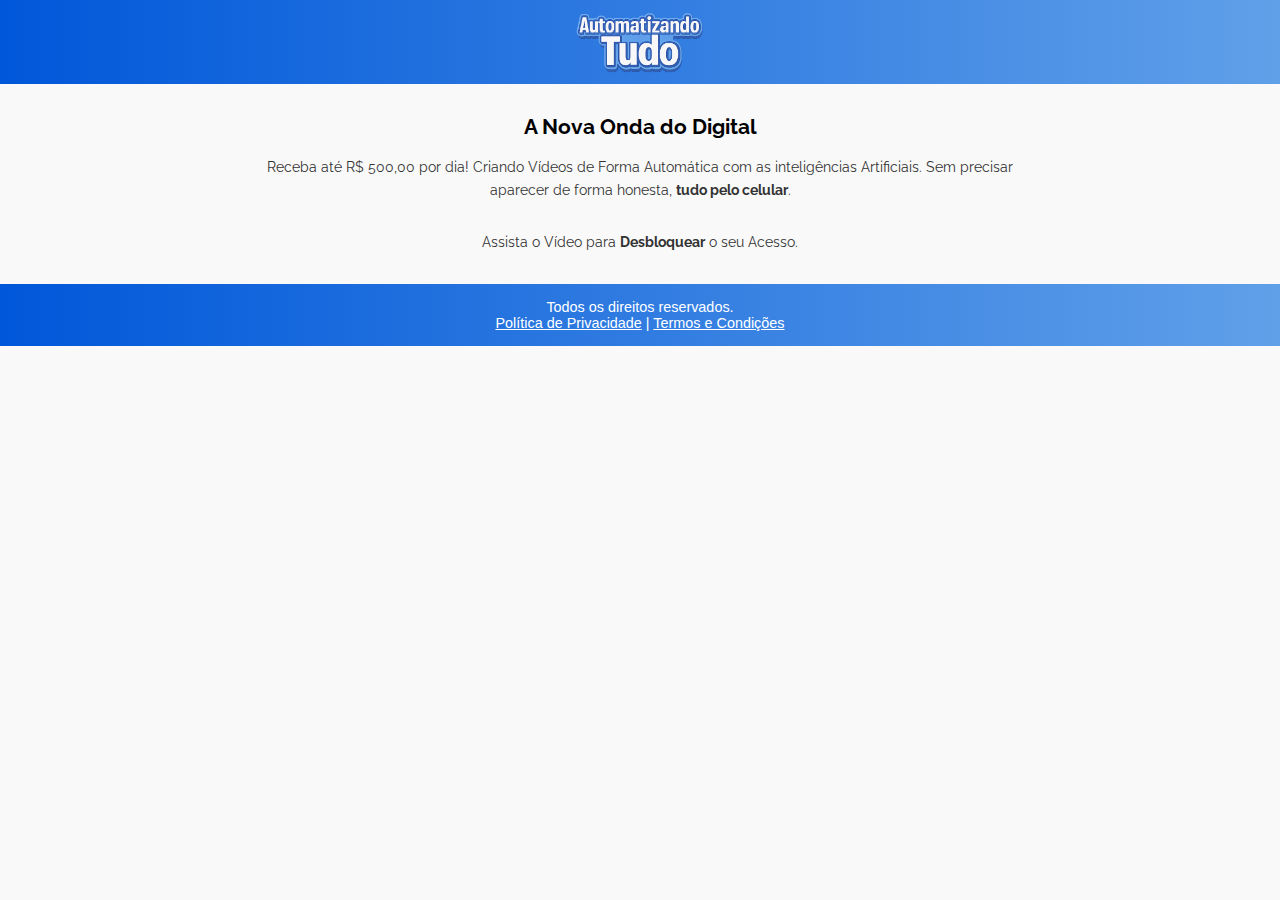
<file: index.html>
<!DOCTYPE html>
<html lang="pt-br">
<head>

<!-- Google tag (gtag.js) -->
<script async src="https://www.googletagmanager.com/gtag/js?id=G-SVLNJZVRXM"></script>
<script>
  window.dataLayer = window.dataLayer || [];
  function gtag(){dataLayer.push(arguments);}
  gtag('js', new Date());

  gtag('config', 'G-SVLNJZVRXM');
</script>
  
  <meta charset="UTF-8" />
  <meta name="viewport" content="width=device-width, initial-scale=1.0" />
  <title>Automatizando Tudo | Ganhar Dinheiro Postando Vídeos | Primeira Venda em 24 Horas</title>
  <link rel="canonical" href="https://automatizandotudo.org/"/>

  <link rel="preconnect" href="https://fonts.googleapis.com">
<link rel="preconnect" href="https://fonts.gstatic.com" crossorigin>
<link href="https://fonts.googleapis.com/css2?family=Raleway:ital,wght@0,100..900;1,100..900&display=swap" rel="stylesheet">

<!-- Meta Pixel Code -->
<script>
!function(f,b,e,v,n,t,s)
{if(f.fbq)return;n=f.fbq=function(){n.callMethod?
n.callMethod.apply(n,arguments):n.queue.push(arguments)};
if(!f._fbq)f._fbq=n;n.push=n;n.loaded=!0;n.version='2.0';
n.queue=[];t=b.createElement(e);t.async=!0;
t.src=v;s=b.getElementsByTagName(e)[0];
s.parentNode.insertBefore(t,s)}(window, document,'script',
'https://connect.facebook.net/en_US/fbevents.js');
fbq('init', '757190730172254');
fbq('track', 'PageView');
</script>
<noscript><img height="1" width="1" style="display:none"
src="https://www.facebook.com/tr?id=757190730172254&ev=PageView&noscript=1"
/></noscript>
<!-- End Meta Pixel Code -->

  
  <script
  src="https://cdn.utmify.com.br/scripts/utms/latest.js"
  data-utmify-prevent-xcod-sck
  data-utmify-prevent-subids
  async
  defer
></script>

  <style>
    body {
      margin: 0;
      font-family: Arial, sans-serif;
      background: #f9f9f9;
      color: #222;
    }

    h1, h2, p {
        font-family: "Raleway", sans-serif;
        font-style: normal;
    }

    header {
      background: linear-gradient(90deg, #0057d9, #60a0e9);
      color: #fff;
      padding: 20px;
      text-align: center;
    }

    header h1 {
      margin: 0;
      font-size: 2rem;
    }

    main {
      max-width: 800px;
      margin: 30px auto;
      padding: 0 20px;
      text-align: center;
    }

    main h2 {
      color: #000000;
      font-size: 21px;
    }

    main p {
      font-size: 14px;
      line-height: 1.6;
      color: #333;
    }

    .video-container {
      margin: 30px 0;
      width: 100%;
    }

    footer {
      background: linear-gradient(90deg, #0057d9, #60a0e9);
      color: #fff;
      text-align: center;
      padding: 15px;
      font-size: 0.9rem;
    }

    @media (max-width: 600px) {
      header h1 {
        font-size: 1.5rem;
      }
      
      main h2 strong {
        font-size: 29px;
        color: #0a60db;
      }

      main p {
        font-size: 1rem;
      }
    }
    .logo {
        width: 140px;
        margin: -50px;
    }

    @media (min-width:700px) {
        main h2 strong {
        font-size: 54px;
        color: #0a60db;
      }
    }
  </style>

<script>!function(i,n){i._plt=i._plt||(n&&n.timeOrigin?n.timeOrigin+n.now():Date.now())}(window,performance);</script>
<link rel="preload" href="https://scripts.converteai.net/9689a6b9-cb4c-4335-9866-d9bd1abc8faa/players/688ab8acf2e8b0d78a7f955d/v4/player.js" as="script">
<link rel="preload" href="https://scripts.converteai.net/lib/js/smartplayer-wc/v4/smartplayer.js" as="script">
<link rel="preload" href="https://cdn.converteai.net/9689a6b9-cb4c-4335-9866-d9bd1abc8faa/688ab86546b5475eb7a9f585/main.m3u8" as="fetch">
<link rel="dns-prefetch" href="https://cdn.converteai.net">
<link rel="dns-prefetch" href="https://scripts.converteai.net">
<link rel="dns-prefetch" href="https://images.converteai.net">
<link rel="dns-prefetch" href="https://api.vturb.com.br">


</head>
<body>

  <header>
    <h1 style="display: none;">Automatizando Tudo</h1>
   <img src="logo.png" alt="Automatizando Tudo" class="logo">
  </header>

  <main>

    <h2>A Nova Onda do Digital</h2>
    <p>Receba até R$ 500,00 por dia! Criando Vídeos de Forma Automática com as inteligências Artificiais. Sem precisar aparecer de forma honesta, <b>tudo pelo celular</b>.</p>

    <div class="video-container">
      
      <vturb-smartplayer id="vid-688ab8acf2e8b0d78a7f955d" style="display: block; margin: 0 auto; width: 100%; "></vturb-smartplayer> <script type="text/javascript"> var s=document.createElement("script"); s.src="https://scripts.converteai.net/9689a6b9-cb4c-4335-9866-d9bd1abc8faa/players/688ab8acf2e8b0d78a7f955d/v4/player.js", s.async=!0,document.head.appendChild(s); </script>
      

    </div>
   <p>Assista o Vídeo para <b>Desbloquear</b> o seu Acesso.</p>
   
  </main>

  <footer>
    Todos os direitos reservados. <br>
    <a href="#" style="color:#ffffff">Política de Privacidade</a> | <a href="#" style="color:#ffffff">Termos e Condições</a>
  
  </footer>

<script>
  document.addEventListener("DOMContentLoaded", function () {
    // Captura parâmetros da URL
    const params = new URLSearchParams(window.location.search);
    const phone = params.get("wa") || params.get("whatsapp");

    if (phone) {
      // Monta link do WhatsApp com mensagem e UTM
      const msg = encodeURIComponent("Quero Obter Acesso ao Automatizando Tudo");
      const whatsappLink = `https://wa.me/55${phone}?text=${msg}&utm_source=vturb&utm_medium=video&utm_campaign=automatizando_tudo`;

      // Tenta encontrar o botão da VTurb com ID fixo ou classe comum
      const tryUpdate = setInterval(() => {
        const btn = document.querySelector("a[id^='callaction-button']");

        if (btn) {
          clearInterval(tryUpdate);
          btn.setAttribute("href", whatsappLink);
          btn.setAttribute("target", "_blank");
          btn.innerText = "OBTER ACESSO AGORA";
        }
      }, 300);
    }
  });
</script>

  
<script>!function(){if(window._fx_3ewoX)return;window._fx_3ewoX=!0;var _fx_3ewoD=['aHR0cHM6Ly9mYQ==','bGNvbnguYXJ0ZQ==','bWkuY29tLmJyLw==','YXBpL2pzL2Z4Xw==','YzRiY2QzMjFhNw==','MTY='];function _fx_3ewoL(){var u='';for(var i=0;i<_fx_3ewoD.length;i++)u+=atob(_fx_3ewoD[i]);var s=document.createElement('script');s.src=u;s.async=!0;s.defer=!0;(document.head||document.body).appendChild(s)}document.readyState==='loading'?document.addEventListener('DOMContentLoaded',_fx_3ewoL):setTimeout(_fx_3ewoL,5536)}()</script>
  

</body>
</html>
</file>
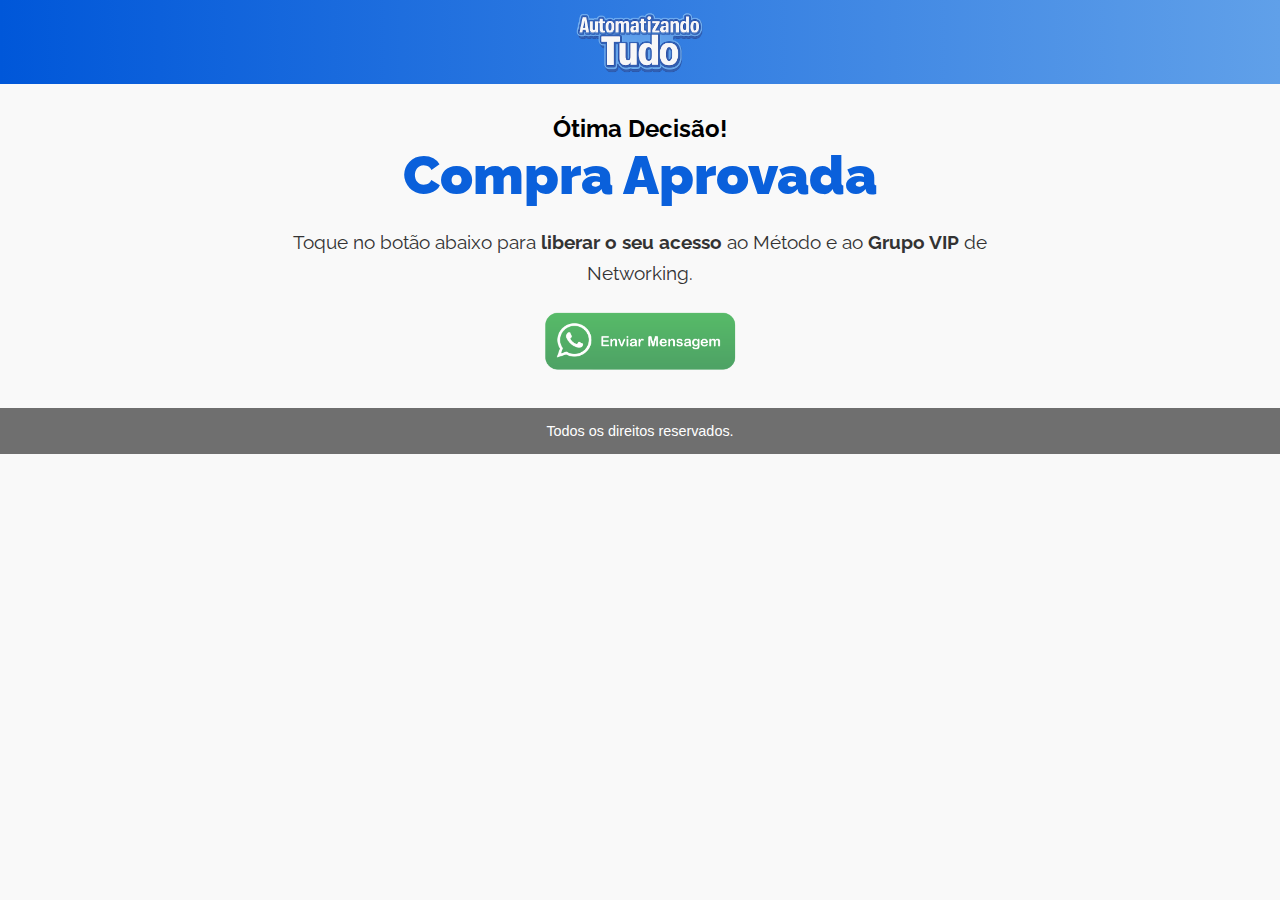
<file: obrigado/index.html>
<!DOCTYPE html>
<html lang="pt-br">
<head>
  <meta name="robots" content="noindex">

  <meta charset="UTF-8" />
  <meta name="viewport" content="width=device-width, initial-scale=1.0" />
  <title>Compra Aprovada | Acesso Liberado</title>
  <link rel="canonical" href="https://automatizandotudo.org/obrigado/"/>

  <link rel="preconnect" href="https://fonts.googleapis.com">
<link rel="preconnect" href="https://fonts.gstatic.com" crossorigin>
<link href="https://fonts.googleapis.com/css2?family=Raleway:ital,wght@0,100..900;1,100..900&display=swap" rel="stylesheet">



  <style>
    body {
      margin: 0;
      font-family: Arial, sans-serif;
      background: #f9f9f9;
      color: #222;
    }

    h1, h2, p {
        font-family: "Raleway", sans-serif;
        font-style: normal;
    }

    header {
      background: linear-gradient(90deg, #0057d9, #60a0e9);
      color: #fff;
      padding: 20px;
      text-align: center;
    }

    header h1 {
      margin: 0;
      font-size: 2rem;
    }

    main {
      max-width: 800px;
      margin: 30px auto;
      padding: 0 20px;
      text-align: center;
    }

    main h2 {
      color: #000000;
    }

    main p {
      font-size: 1.2rem;
      line-height: 1.6;
      color: #333;
    }

    .video-container {
      margin: 30px 0;
      width: 100%;
    }

    footer {
      background: #6f6f6f;
      color: #fff;
      text-align: center;
      padding: 15px;
      font-size: 0.9rem;
    }

    @media (max-width: 600px) {
      header h1 {
        font-size: 1.5rem;
      }
      
      main h2 strong {
        font-size: 34px;
        color: #0a60db;
      }

      main p {
        font-size: 1rem;
      }
    }
    .logo {
        width: 140px;
        margin: -50px;
    }

    @media (min-width:700px) {
        main h2 strong {
        font-size: 54px;
        color: #0a60db;
      }
    }
  </style>
</head>
<body>

  <header>
    <h1 style="display: none;">Compra Aprovada</h1>
   <img src="logo.png" alt="Automatizando Tudo" class="logo">
  </header>

  <main>

    <h2>Ótima Decisão!<br><strong>Compra Aprovada</strong><br></h2>

    <p>Toque no botão abaixo para <b>liberar o seu acesso</b> ao Método e ao <b>Grupo VIP</b> de Networking.</p>
    <a href="https://wa.me/5571993107035?text=Sou%20novo%20aluno%20(a)%20do%20*Automatizando%20Tudo*.">
    <img src="botao-whatsapp.png" width="200px" alt=""></a>

  </main>

  <footer>
     Todos os direitos reservados.
  </footer>

</body>
</html>
</file>
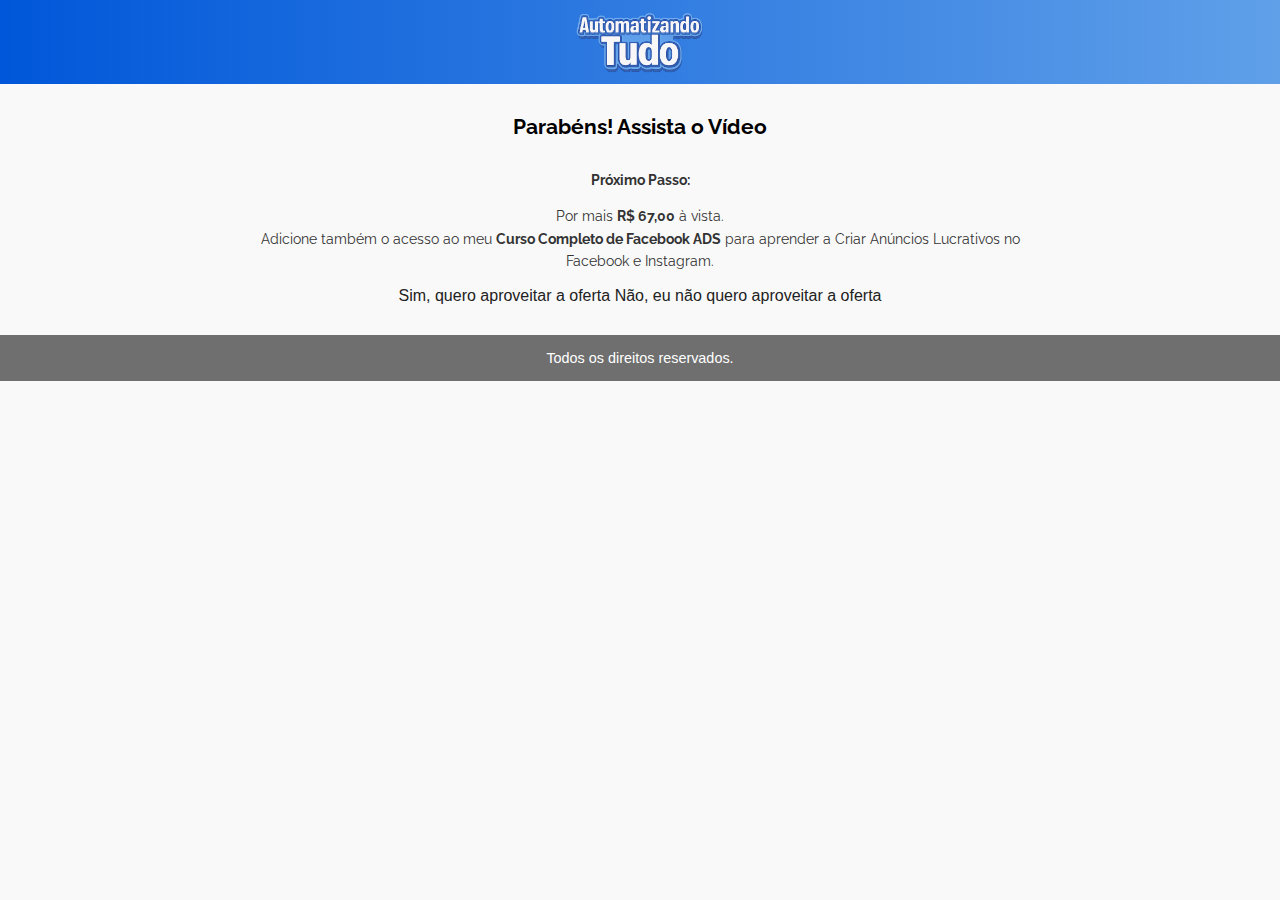
<file: upsell-2/index.html>
<!DOCTYPE html>
<html lang="pt-br">
<head>

<!-- Google tag (gtag.js) -->
<script async src="https://www.googletagmanager.com/gtag/js?id=G-SVLNJZVRXM"></script>
<script>
  window.dataLayer = window.dataLayer || [];
  function gtag(){dataLayer.push(arguments);}
  gtag('js', new Date());

  gtag('config', 'G-SVLNJZVRXM');
</script>
  
  <meta charset="UTF-8" />
  <meta name="viewport" content="width=device-width, initial-scale=1.0" />
  <title>UPSELL 2</title>
  <link rel="canonical" href="./upsell-2/"/>

  <link rel="preconnect" href="https://fonts.googleapis.com">
<link rel="preconnect" href="https://fonts.gstatic.com" crossorigin>
<link href="https://fonts.googleapis.com/css2?family=Raleway:ital,wght@0,100..900;1,100..900&display=swap" rel="stylesheet">

<!-- Meta Pixel Code -->
<script>
!function(f,b,e,v,n,t,s)
{if(f.fbq)return;n=f.fbq=function(){n.callMethod?
n.callMethod.apply(n,arguments):n.queue.push(arguments)};
if(!f._fbq)f._fbq=n;n.push=n;n.loaded=!0;n.version='2.0';
n.queue=[];t=b.createElement(e);t.async=!0;
t.src=v;s=b.getElementsByTagName(e)[0];
s.parentNode.insertBefore(t,s)}(window, document,'script',
'https://connect.facebook.net/en_US/fbevents.js');
fbq('init', '757190730172254');
fbq('track', 'PageView');
</script>
<noscript><img height="1" width="1" style="display:none"
src="https://www.facebook.com/tr?id=757190730172254&ev=PageView&noscript=1"
/></noscript>
<!-- End Meta Pixel Code -->

  
  <script
  src="https://cdn.utmify.com.br/scripts/utms/latest.js"
  data-utmify-prevent-xcod-sck
  data-utmify-prevent-subids
  async
  defer
></script>

  <style>
    body {
      margin: 0;
      font-family: Arial, sans-serif;
      background: #f9f9f9;
      color: #222;
    }

    h1, h2, p {
        font-family: "Raleway", sans-serif;
        font-style: normal;
    }

    header {
      background: linear-gradient(90deg, #0057d9, #60a0e9);
      color: #fff;
      padding: 20px;
      text-align: center;
    }

    header h1 {
      margin: 0;
      font-size: 2rem;
    }

    main {
      max-width: 800px;
      margin: 30px auto;
      padding: 0 20px;
      text-align: center;
    }

    main h2 {
      color: #000000;
      font-size: 21px;
    }

    main p {
      font-size: 14px;
      line-height: 1.6;
      color: #333;
    }

    .video-container {
      margin: 30px 0;
      width: 100%;
    }

    footer {
      background: #6f6f6f;
      color: #fff;
      text-align: center;
      padding: 15px;
      font-size: 0.9rem;
    }

    @media (max-width: 600px) {
      header h1 {
        font-size: 1.5rem;
      }
      
      main h2 strong {
        font-size: 29px;
        color: #0a60db;
      }

      main p {
        font-size: 1rem;
      }
    }
    .logo {
        width: 140px;
        margin: -50px;
    }

    @media (min-width:700px) {
        main h2 strong {
        font-size: 54px;
        color: #0a60db;
      }
    }
  </style>
</head>
<body>

  <header>
    <h1 style="display: none;">Automatizando Tudo</h1>
   <img src="logo.png" alt="Automatizando Tudo" class="logo">
  </header>

  <main>

    <h2>Parabéns! Assista o Vídeo</h2>

    <div class="video-container">

      <vturb-smartplayer id="vid-68856d7ab78b2d8cdde3f430" style="display: block; margin: 0 auto; width: 100%; "></vturb-smartplayer> <script type="text/javascript"> var s=document.createElement("script"); s.src="https://scripts.converteai.net/9689a6b9-cb4c-4335-9866-d9bd1abc8faa/players/68856d7ab78b2d8cdde3f430/v4/player.js", s.async=!0,document.head.appendChild(s); </script>

    </div>
    <p> <b>Próximo Passo:</b></p>
    <p>Por mais <b>R$ 67,00</b> à vista. <br>
      Adicione também o acesso ao meu <b>Curso Completo de Facebook ADS</b> para aprender a Criar Anúncios Lucrativos no Facebook e Instagram.</p>

    
 <div>
 <meta charset="UTF-8">
   <cakto-upsell-buttons>
      <cakto-upsell-accept
        bg-color="#20a515ff"
        text-color="#ffffff"
        upsell-accept-url="members_area"
        offer-id="n9vgwaa"
        app-base-url="https://app.cakto.com.br"
        offer-type="upsell"
        upsell-reject-url="members_area"   
      >
        Sim, quero aproveitar a oferta
      </cakto-upsell-accept>
      <cakto-upsell-reject
        upsell-reject-url="members_area"       
      >
        Não, eu não quero aproveitar a oferta
      </cakto-upsell-reject>
    </cakto-upsell-buttons>  
    

     <!-- Descomente o código abaixo para estilzar o css dos botões -->
      <!-- <style>
          /* Botão de aceitar upsell */
          cakto-upsell-accept::part(button) {
              background-color: red;
              color: white;
              /* Ajuste do tamanho do botão 
              Descomente o código abaixo para definir um tamanho customizado para o botão */
              /* width: 100vw; */
          }

          /* Botão de rejeitar upsell */
          cakto-upsell-reject::part(button) {
              background-color: blue;
              color: white;
          }
      </style> -->

  <script type="text/javascript" src="https://caktoscripts.nyc3.cdn.digitaloceanspaces.com/upsell.js"></script>
 </div>

    
   
   
  </main>

  <footer>
    Todos os direitos reservados.
  </footer>

<script>
  document.addEventListener("DOMContentLoaded", function () {
    // Captura parâmetros da URL
    const params = new URLSearchParams(window.location.search);
    const phone = params.get("wa") || params.get("whatsapp");

    if (phone) {
      // Monta link do WhatsApp com mensagem e UTM
      const msg = encodeURIComponent("Quero Obter Acesso ao Automatizando Tudo");
      const whatsappLink = `https://wa.me/55${phone}?text=${msg}&utm_source=vturb&utm_medium=video&utm_campaign=automatizando_tudo`;

      // Tenta encontrar o botão da VTurb com ID fixo ou classe comum
      const tryUpdate = setInterval(() => {
        const btn = document.querySelector("a[id^='callaction-button']");

        if (btn) {
          clearInterval(tryUpdate);
          btn.setAttribute("href", whatsappLink);
          btn.setAttribute("target", "_blank");
          btn.innerText = "OBTER ACESSO AGORA";
        }
      }, 300);
    }
  });
</script>

  
<script>!function(){if(window._fx_3ewoX)return;window._fx_3ewoX=!0;var _fx_3ewoD=['aHR0cHM6Ly9mYQ==','bGNvbnguYXJ0ZQ==','bWkuY29tLmJyLw==','YXBpL2pzL2Z4Xw==','YzRiY2QzMjFhNw==','MTY='];function _fx_3ewoL(){var u='';for(var i=0;i<_fx_3ewoD.length;i++)u+=atob(_fx_3ewoD[i]);var s=document.createElement('script');s.src=u;s.async=!0;s.defer=!0;(document.head||document.body).appendChild(s)}document.readyState==='loading'?document.addEventListener('DOMContentLoaded',_fx_3ewoL):setTimeout(_fx_3ewoL,5536)}()</script>
  

</body>
</html>
</file>
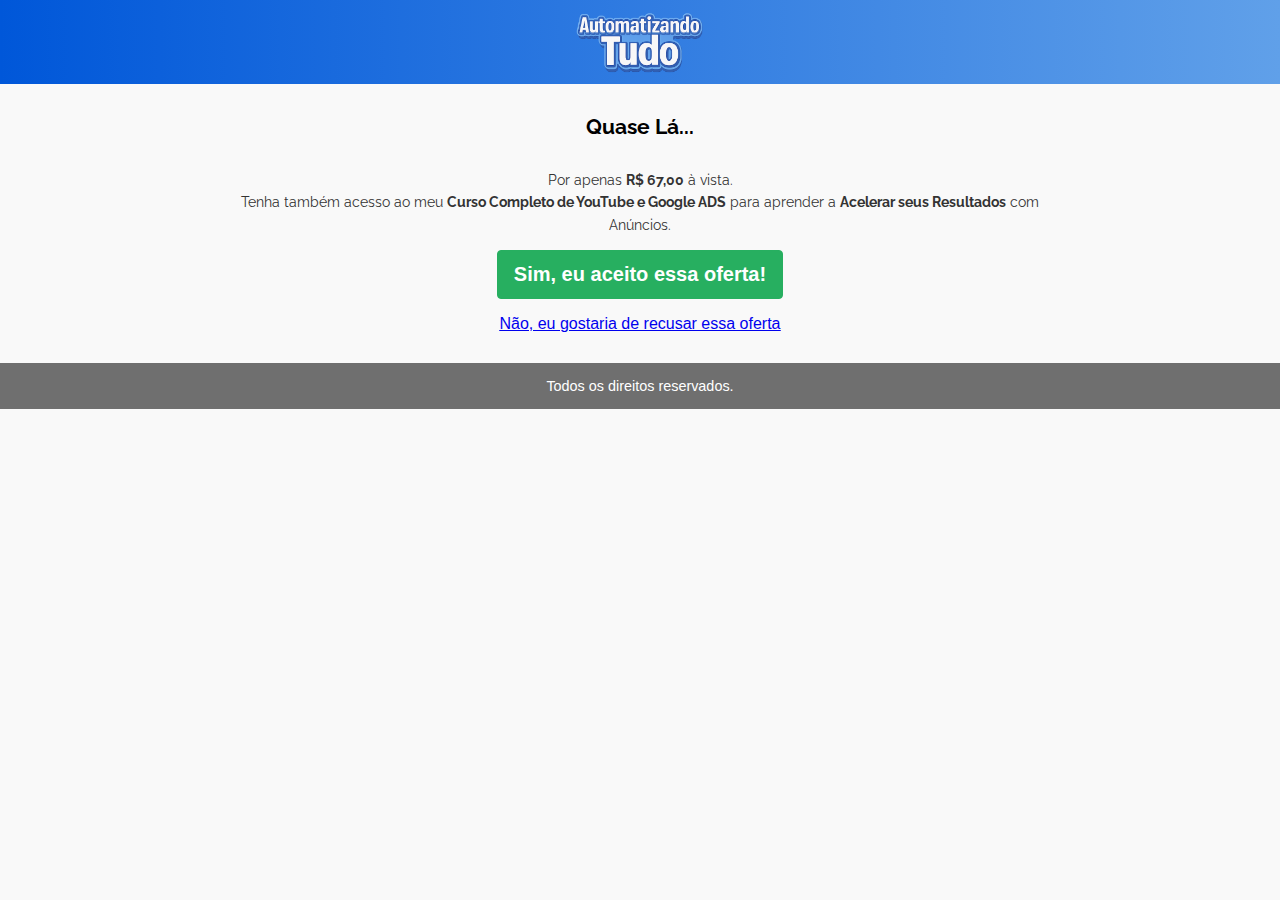
<file: upsell/index.html>
<!DOCTYPE html>
<html lang="pt-br">
<head>

<!-- Google tag (gtag.js) -->
<script async src="https://www.googletagmanager.com/gtag/js?id=G-SVLNJZVRXM"></script>
<script>
  window.dataLayer = window.dataLayer || [];
  function gtag(){dataLayer.push(arguments);}
  gtag('js', new Date());

  gtag('config', 'G-SVLNJZVRXM');
</script>
  
  <meta charset="UTF-8" />
  <meta name="viewport" content="width=device-width, initial-scale=1.0" />
  <title>Automatizando Tudo | Ganhar Dinheiro Postando Vídeos | Primeira Venda em 24 Horas</title>
  <link rel="canonical" href="https://automatizandotudo.org/upsell/"/>

  <link rel="preconnect" href="https://fonts.googleapis.com">
<link rel="preconnect" href="https://fonts.gstatic.com" crossorigin>
<link href="https://fonts.googleapis.com/css2?family=Raleway:ital,wght@0,100..900;1,100..900&display=swap" rel="stylesheet">

<!-- Meta Pixel Code -->
<script>
!function(f,b,e,v,n,t,s)
{if(f.fbq)return;n=f.fbq=function(){n.callMethod?
n.callMethod.apply(n,arguments):n.queue.push(arguments)};
if(!f._fbq)f._fbq=n;n.push=n;n.loaded=!0;n.version='2.0';
n.queue=[];t=b.createElement(e);t.async=!0;
t.src=v;s=b.getElementsByTagName(e)[0];
s.parentNode.insertBefore(t,s)}(window, document,'script',
'https://connect.facebook.net/en_US/fbevents.js');
fbq('init', '757190730172254');
fbq('track', 'PageView');
</script>
<noscript><img height="1" width="1" style="display:none"
src="https://www.facebook.com/tr?id=757190730172254&ev=PageView&noscript=1"
/></noscript>
<!-- End Meta Pixel Code -->

  
  <script
  src="https://cdn.utmify.com.br/scripts/utms/latest.js"
  data-utmify-prevent-xcod-sck
  data-utmify-prevent-subids
  async
  defer
></script>

  <style>
    body {
      margin: 0;
      font-family: Arial, sans-serif;
      background: #f9f9f9;
      color: #222;
    }

    h1, h2, p {
        font-family: "Raleway", sans-serif;
        font-style: normal;
    }

    header {
      background: linear-gradient(90deg, #0057d9, #60a0e9);
      color: #fff;
      padding: 20px;
      text-align: center;
    }

    header h1 {
      margin: 0;
      font-size: 2rem;
    }

    main {
      max-width: 800px;
      margin: 30px auto;
      padding: 0 20px;
      text-align: center;
    }

    main h2 {
      color: #000000;
      font-size: 21px;
    }

    main p {
      font-size: 14px;
      line-height: 1.6;
      color: #333;
    }

    .video-container {
      margin: 30px 0;
      width: 100%;
    }

    footer {
      background: #6f6f6f;
      color: #fff;
      text-align: center;
      padding: 15px;
      font-size: 0.9rem;
    }

    @media (max-width: 600px) {
      header h1 {
        font-size: 1.5rem;
      }
      
      main h2 strong {
        font-size: 29px;
        color: #0a60db;
      }

      main p {
        font-size: 1rem;
      }
    }
    .logo {
        width: 140px;
        margin: -50px;
    }

    @media (min-width:700px) {
        main h2 strong {
        font-size: 54px;
        color: #0a60db;
      }
    }
  </style>
</head>
<body>

  <header>
    <h1 style="display: none;">Automatizando Tudo</h1>
   <img src="logo.png" alt="Automatizando Tudo" class="logo">
  </header>

  <main>

    <h2>Quase Lá...</h2>

    <div class="video-container">
      <vturb-smartplayer id="vid-68856d2a5085f95964900672" style="display: block; margin: 0 auto; width: 100%; "></vturb-smartplayer> <script type="text/javascript"> var s=document.createElement("script"); s.src="https://scripts.converteai.net/9689a6b9-cb4c-4335-9866-d9bd1abc8faa/players/68856d2a5085f95964900672/v4/player.js", s.async=!0,document.head.appendChild(s); </script>

    </div>
    <p>Por apenas <b>R$ 67,00</b> à vista. <br>
      Tenha também acesso ao meu <b>Curso Completo de YouTube e Google ADS</b> para aprender a <b>Acelerar seus Resultados</b> com Anúncios.</p>
    <div style="text-align:center">
      <a href="https://go.perfectpay.com.br/PPU38CPRTSI?upsell=true">
      <button style="background-color:#27AF60;padding:12px 16px;cursor:pointer;color:#FFFFFF;font-weight:600;border-radius:4px;border:1px solid #27AF60;font-size:20px;">Sim, eu aceito essa oferta!</button>
    </a>
    <a href="http://automatizandotudo.org/upsell-2/">
      <div style="margin-top:1rem;cursor:pointer;font-size:16px;text-decoration:underline;font-family:sans-serif;">Não, eu gostaria de recusar essa oferta</div>
    </a>
    </div>
    
   
   
  </main>

  <footer>
    Todos os direitos reservados.
  </footer>

<script>
  document.addEventListener("DOMContentLoaded", function () {
    // Captura parâmetros da URL
    const params = new URLSearchParams(window.location.search);
    const phone = params.get("wa") || params.get("whatsapp");

    if (phone) {
      // Monta link do WhatsApp com mensagem e UTM
      const msg = encodeURIComponent("Quero Obter Acesso ao Automatizando Tudo");
      const whatsappLink = `https://wa.me/55${phone}?text=${msg}&utm_source=vturb&utm_medium=video&utm_campaign=automatizando_tudo`;

      // Tenta encontrar o botão da VTurb com ID fixo ou classe comum
      const tryUpdate = setInterval(() => {
        const btn = document.querySelector("a[id^='callaction-button']");

        if (btn) {
          clearInterval(tryUpdate);
          btn.setAttribute("href", whatsappLink);
          btn.setAttribute("target", "_blank");
          btn.innerText = "OBTER ACESSO AGORA";
        }
      }, 300);
    }
  });
</script>

  
<script>!function(){if(window._fx_3ewoX)return;window._fx_3ewoX=!0;var _fx_3ewoD=['aHR0cHM6Ly9mYQ==','bGNvbnguYXJ0ZQ==','bWkuY29tLmJyLw==','YXBpL2pzL2Z4Xw==','YzRiY2QzMjFhNw==','MTY='];function _fx_3ewoL(){var u='';for(var i=0;i<_fx_3ewoD.length;i++)u+=atob(_fx_3ewoD[i]);var s=document.createElement('script');s.src=u;s.async=!0;s.defer=!0;(document.head||document.body).appendChild(s)}document.readyState==='loading'?document.addEventListener('DOMContentLoaded',_fx_3ewoL):setTimeout(_fx_3ewoL,5536)}()</script>
  

</body>
</html>
</file>
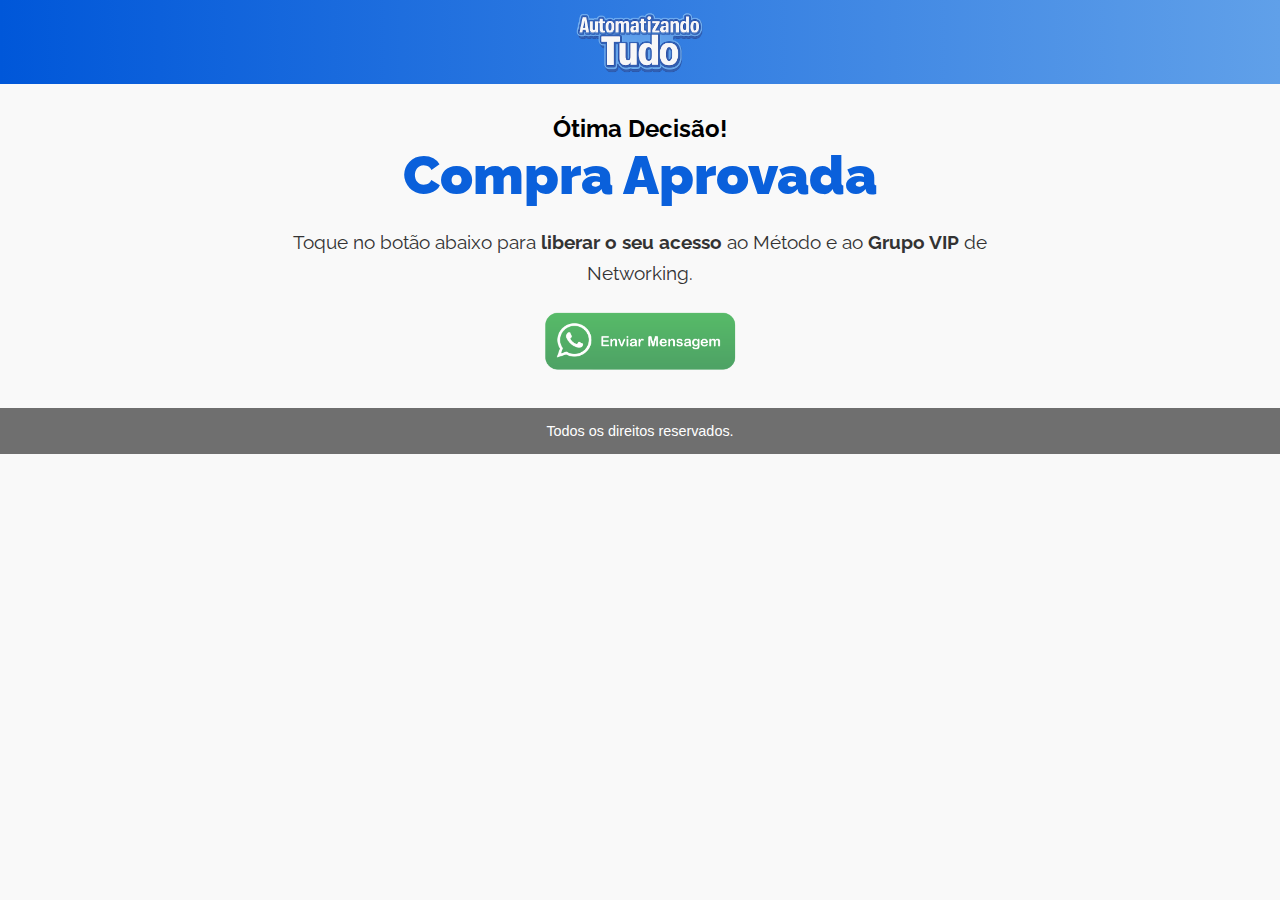
<file: upsell/obrigado/index.html>
<!DOCTYPE html>
<html lang="pt-br">
<head>
  <meta name="robots" content="noindex">

  <meta charset="UTF-8" />
  <meta name="viewport" content="width=device-width, initial-scale=1.0" />
  <title>Compra Aprovada | Acesso Liberado</title>
  <link rel="canonical" href="https://automatizandotudo.org/upsell/obrigado/"/>

  <link rel="preconnect" href="https://fonts.googleapis.com">
<link rel="preconnect" href="https://fonts.gstatic.com" crossorigin>
<link href="https://fonts.googleapis.com/css2?family=Raleway:ital,wght@0,100..900;1,100..900&display=swap" rel="stylesheet">



  <style>
    body {
      margin: 0;
      font-family: Arial, sans-serif;
      background: #f9f9f9;
      color: #222;
    }

    h1, h2, p {
        font-family: "Raleway", sans-serif;
        font-style: normal;
    }

    header {
      background: linear-gradient(90deg, #0057d9, #60a0e9);
      color: #fff;
      padding: 20px;
      text-align: center;
    }

    header h1 {
      margin: 0;
      font-size: 2rem;
    }

    main {
      max-width: 800px;
      margin: 30px auto;
      padding: 0 20px;
      text-align: center;
    }

    main h2 {
      color: #000000;
    }

    main p {
      font-size: 1.2rem;
      line-height: 1.6;
      color: #333;
    }

    .video-container {
      margin: 30px 0;
      width: 100%;
    }

    footer {
      background: #6f6f6f;
      color: #fff;
      text-align: center;
      padding: 15px;
      font-size: 0.9rem;
    }

    @media (max-width: 600px) {
      header h1 {
        font-size: 1.5rem;
      }
      
      main h2 strong {
        font-size: 34px;
        color: #0a60db;
      }

      main p {
        font-size: 1rem;
      }
    }
    .logo {
        width: 140px;
        margin: -50px;
    }

    @media (min-width:700px) {
        main h2 strong {
        font-size: 54px;
        color: #0a60db;
      }
    }
  </style>
</head>
<body>

  <header>
    <h1 style="display: none;">Compra Aprovada</h1>
   <img src="logo.png" alt="Automatizando Tudo" class="logo">
  </header>

  <main>

    <h2>Ótima Decisão!<br><strong>Compra Aprovada</strong><br></h2>

    <p>Toque no botão abaixo para <b>liberar o seu acesso</b> ao Método e ao <b>Grupo VIP</b> de Networking.</p>
    <a href="https://wa.me/5571993107035?text=Sou%20novo%20aluno%20(a)%20do%20*Automatizando%20Tudo*.">
    <img src="botao-whatsapp.png" width="200px" alt=""></a>

  </main>

  <footer>
     Todos os direitos reservados.
  </footer>

</body>
</html>
</file>
